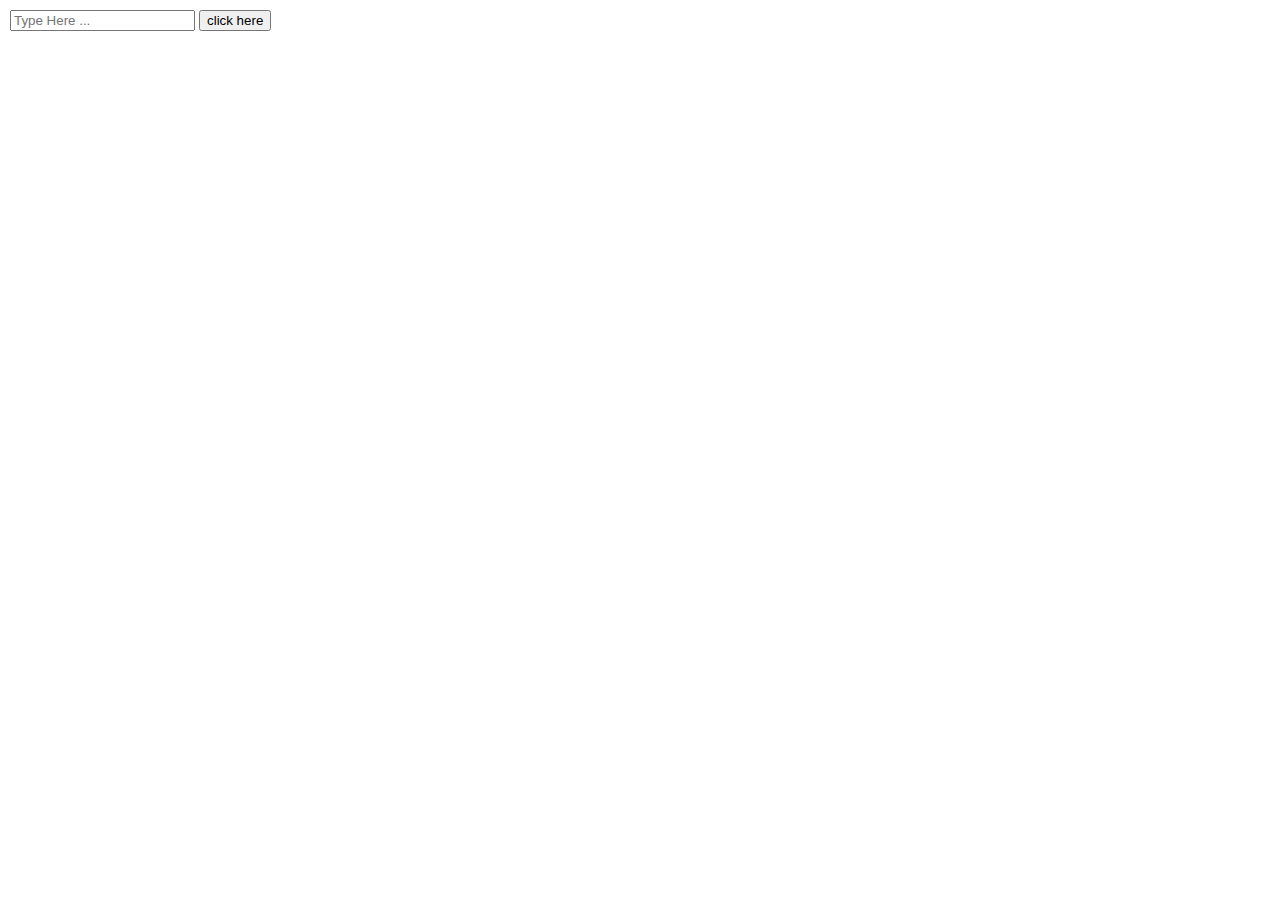
<file: Landing-Page-Responsive/Day-7/index.html>
<!DOCTYPE html>
<html lang="en">
<head>
    <meta charset="UTF-8">
    <meta name="viewport" content="width=device-width, initial-scale=1.0">
    <title>Task | Day 7</title>
    <link rel="stylesheet" href="style.css"/>
</head>
<body>
    <div>
        <form id="myform">
            <input type="text" id="inputtext" placeholder="Type Here ...">
            <input type="submit" value="click here">
        </form>
    </div>
    <div>
        <ul id="itemlist"></ul>
    </div>

    <script src="Mini.js"></script>
</body>
</html>
</file>
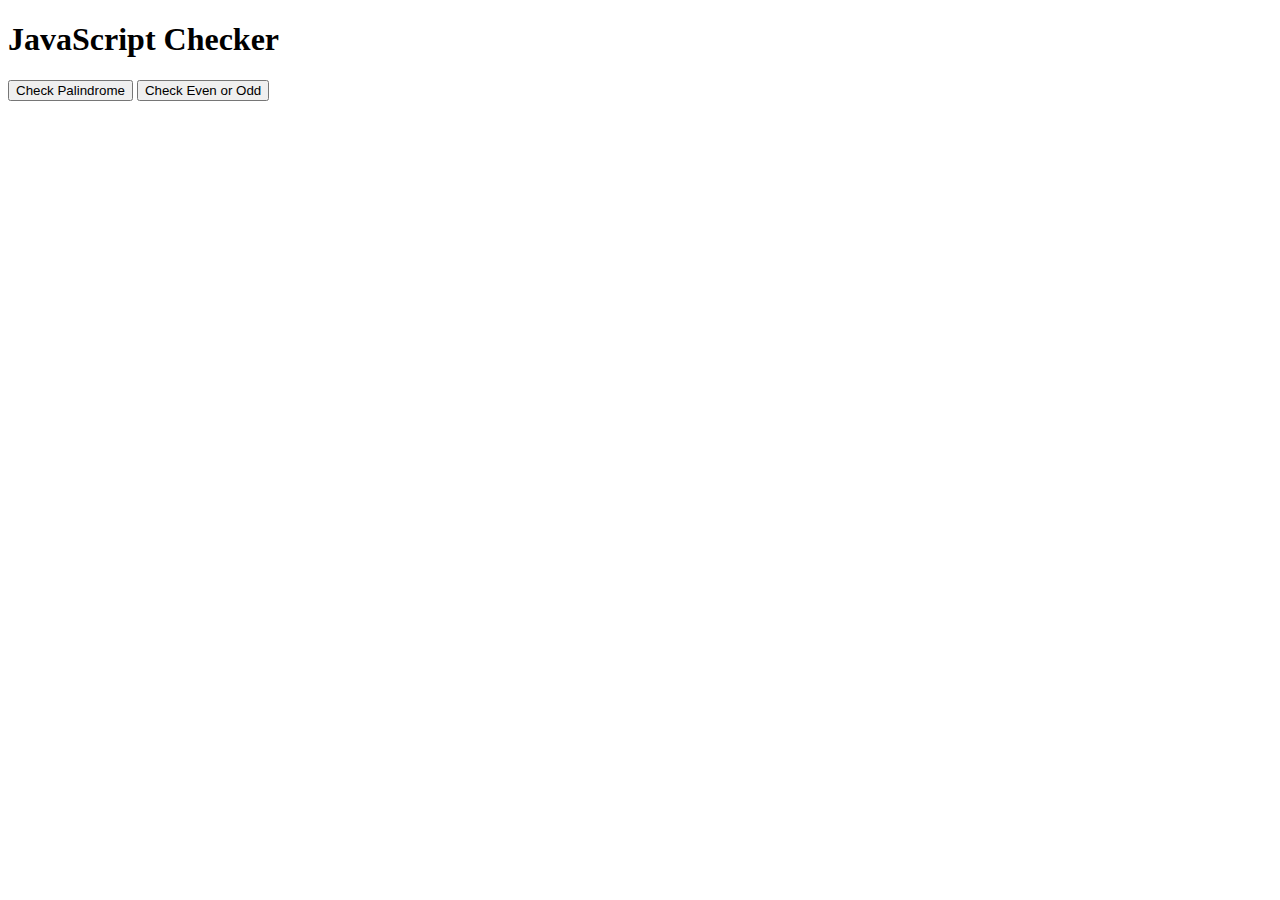
<file: Landing-Page-Responsive/Day-6/Mini-js/index.html>
<!DOCTYPE html>
<html lang="en">
<head>
  <meta charset="UTF-8" />
  <meta name="viewport" content="width=device-width, initial-scale=1.0"/>
  <title>Palindrome & Even/Odd Checker</title>
</head>
<body>

  <h1>JavaScript Checker</h1>

  <button onclick="checkPalindrome()">Check Palindrome</button>
  <button onclick="checkEvenOdd()">Check Even or Odd</button>

  <p id="result"></p>

  <!-- Correct way to link JavaScript -->
  <script src="script.js"></script>
</body>
</html>
</file>
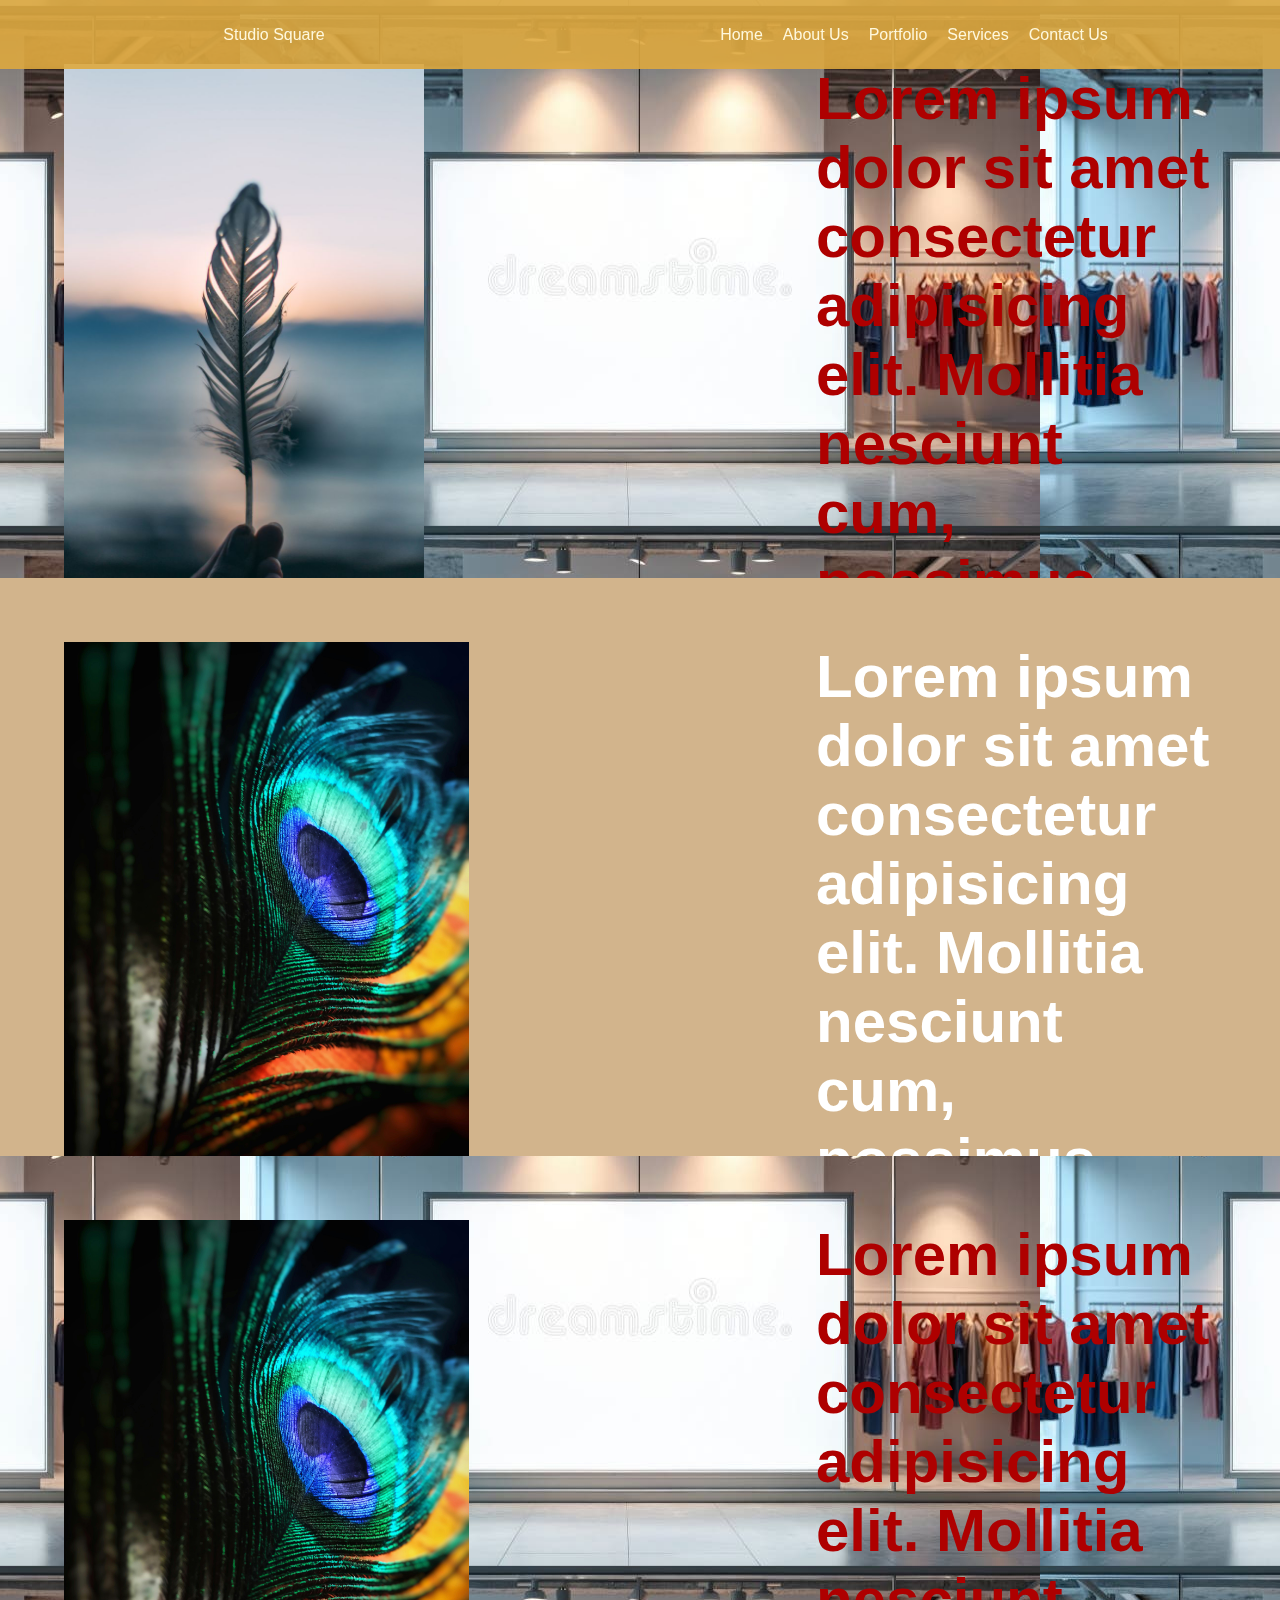
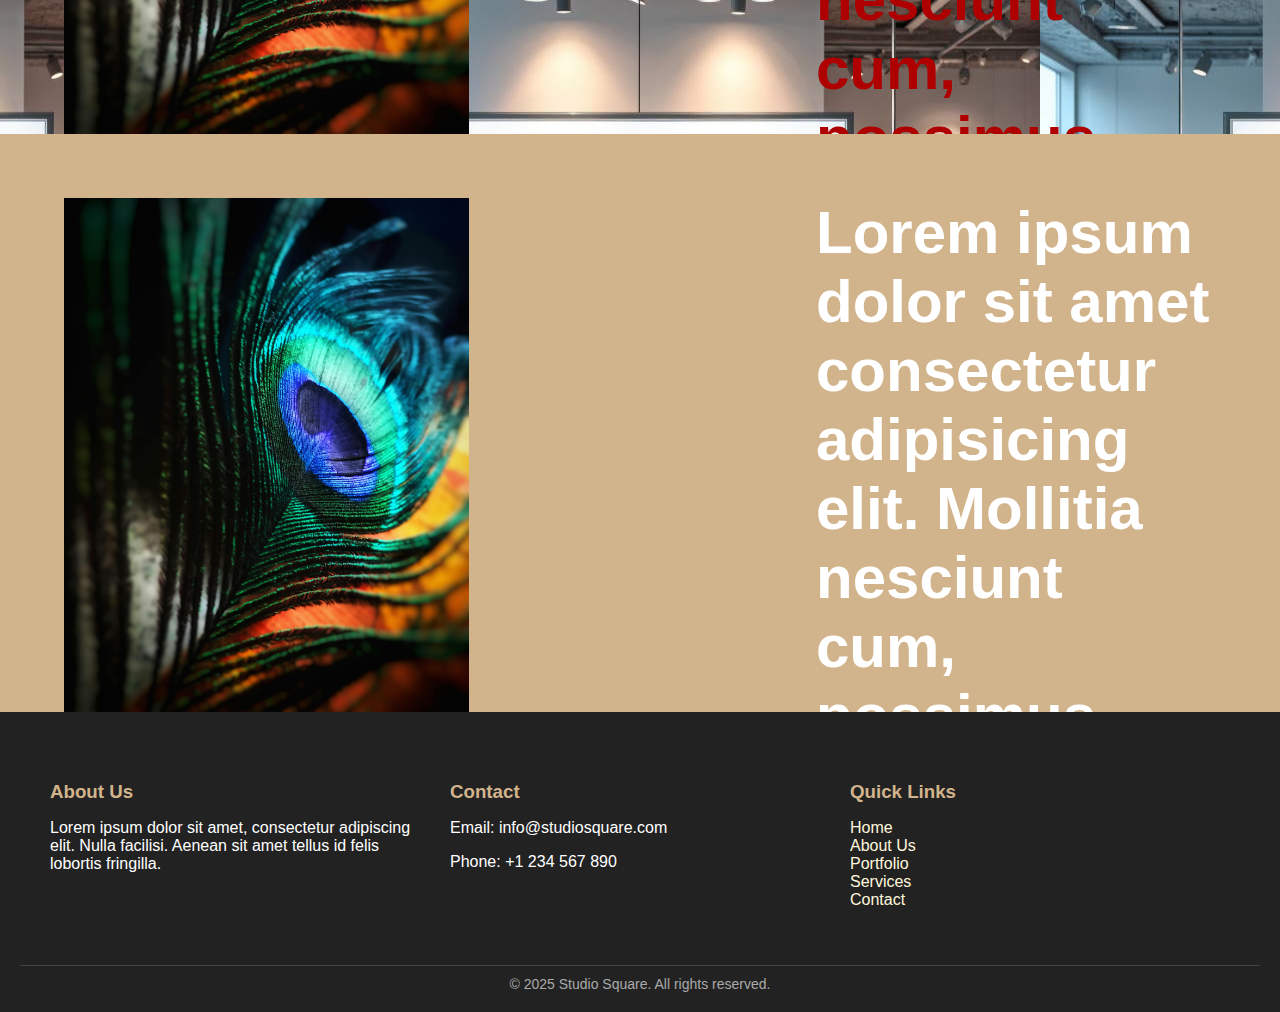
<file: Landing-Page-Responsive/Landing-page.html>
<!DOCTYPE html>
<html lang="en">

<head>
    <meta charset="UTF-8">
    <meta name="viewport" content="width=device-width, initial-scale=1.0">
    <link href="Landing-page.css" rel="stylesheet" />
    <title>responsive|Page</title>
    <link rel="icon" type="image/c-icon" href="Assets/favicon.png"/>
</head>

<body>
    <div class="Header">
        <div>
            <a href="#Home">Studio Square</a>
        </div>
        <div class="Header-partial">
            <a href="#Home"> Home </a>
            <a href="#AboutUs"> About Us</a>
            <a href="#portfolio"> Portfolio </a>
            <a href="#Services"> Services </a>
            <a href="#Footer"> Contact Us </a>
        </div>
    </div>
    <div id="Home" class="Section-transparent">
        <img src="Assets/Demo-1.jpg">
        <div>Lorem ipsum dolor sit amet consectetur adipisicing elit. Mollitia nesciunt cum, possimus laboriosam dicta,
            iusto esse veniam nobis nisi consequuntur neque repellendus id.</div>
    </div>
    <div id="AboutUs" class=" Section-shaded">
        <img src="Assets/Demo-2.jpg">
        <div>Lorem ipsum dolor sit amet consectetur adipisicing elit. Mollitia nesciunt cum, possimus laboriosam dicta,
            iusto esse veniam nobis nisi consequuntur neque repellendus id.</div>
    </div>
    <div id="portfolio" class=" Section-transparent">
        <img src="Assets/Demo-2.jpg">
        <div>Lorem ipsum dolor sit amet consectetur adipisicing elit. Mollitia nesciunt cum, possimus laboriosam dicta,
            iusto esse veniam nobis nisi consequuntur neque repellendus id.</div>
    </div>
    <div id="Services" class="Services Section-shaded">
        <img src="Assets/Demo-2.jpg">
        <div>Lorem ipsum dolor sit amet consectetur adipisicing elit. Mollitia nesciunt cum, possimus laboriosam dicta,
            iusto esse veniam nobis nisi consequuntur neque repellendus id.</div>
    </div>
    </div>
    <footer id="Footer" class="Footer">
        <div class="footer-content">
            <div class="footer-section about">
                <h3>About Us</h3>
                <p>
                    Lorem ipsum dolor sit amet, consectetur adipiscing elit. Nulla facilisi. Aenean sit amet tellus id
                    felis lobortis fringilla.
                </p>
            </div>
            <div class="footer-section contact">
                <h3>Contact</h3>
                <p>Email: info@studiosquare.com</p>
                <p>Phone: +1 234 567 890</p>
            </div>
            <div class="footer-section links">
                <h3>Quick Links</h3>
                <ul>
                    <li><a href="#Home">Home</a></li>
                    <li><a href="#AboutUs">About Us</a></li>
                    <li><a href="#portfolio">Portfolio</a></li>
                    <li><a href="#Services">Services</a></li>
                    <li><a href="#ContactUs">Contact</a></li>
                </ul>
            </div>
        </div>
        <div class="footer-bottom">
            © 2025 Studio Square. All rights reserved.
        </div>
    </footer>
</body>

</html>
</file>
<file: Landing-Page-Responsive/Day-7/style.css>
body {
    display: flex;
    flex-direction: column;
}
#myform {
    color: aqua;
    padding: 2px;
    font-size: medium;
}
</file>
<file: Landing-Page-Responsive/Landing-page.css>
html{
    scroll-behavior: smooth;
}
body {
    padding: 0%;
    margin: 0%;
    background-image: url(Assets/Mockup-background.jpg);
    background-position: center;
    font-family: Arial, Helvetica, sans-serif;
    width: 100vw;
}
.Header {
    padding: 2%;
    color: cornsilk;
    display: flex;
    background-color: rgba(222, 169, 63, 0.901);
    justify-content: space-around;
    cursor: pointer;
    position: fixed;
    width: 100%;
}

.Header-partial {
    display: flex;
    gap: 20px
}

.Header-partial :hover {
    color: rgba(127, 118, 81, 0.948);
}
.Section-transparent{
    background: transparent;
    height: 50vh;
    display: grid;
    grid-template-columns: 2fr 1fr;
    justify-content: center;
    align-items: space-between;
    color: rgb(174, 0, 0);
    font-size: 60px;
    padding: 5%;
    font-weight: bolder;
    overflow: hidden;
}
.Section-transparent img{
    height: 60vh;
}
.Section-shaded{
    background: tan;
    height: 50vh;
    display: grid;
    grid-template-columns: 2fr 1fr;
    justify-content: center;
    align-items: space-between;
    justify-content: center;
    color: white;
    font-size: 60px;
    padding: 5%;
    font-weight: bolder;
    overflow: hidden;
}
.Section-shaded img{
    height: 60vh;
}
a{
    color : cornsilk;
    text-decoration : none;
}
.Footer {
    background-color: #222;
    color: #fff;
    padding: 40px 20px 20px;
    font-size: 16px;
}

.footer-content {
    display: flex;
    flex-wrap: wrap;
    justify-content: space-between;
    max-width: 1200px;
    margin: auto;
}

.footer-section {
    flex: 1;
    min-width: 250px;
    margin: 10px;
}

.footer-section h3 {
    color: tan;
    margin-bottom: 10px;
}

.footer-section ul {
    list-style: none;
    padding: 0;
}

.footer-section ul li a {
    text-decoration: none;
    color: cornsilk;
}

.footer-section ul li a:hover {
    color: tan;
}

.footer-bottom {
    text-align: center;
    margin-top: 30px;
    border-top: 1px solid #444;
    padding-top: 10px;
    font-size: 14px;
    color: #aaa;
}
@media(max-width: 600px){
    .Section-transparent,
    .Section-shaded{
        display: grid ;
        grid-template-columns: 1fr;
        height: 100vh;
    }

    }
</file>
